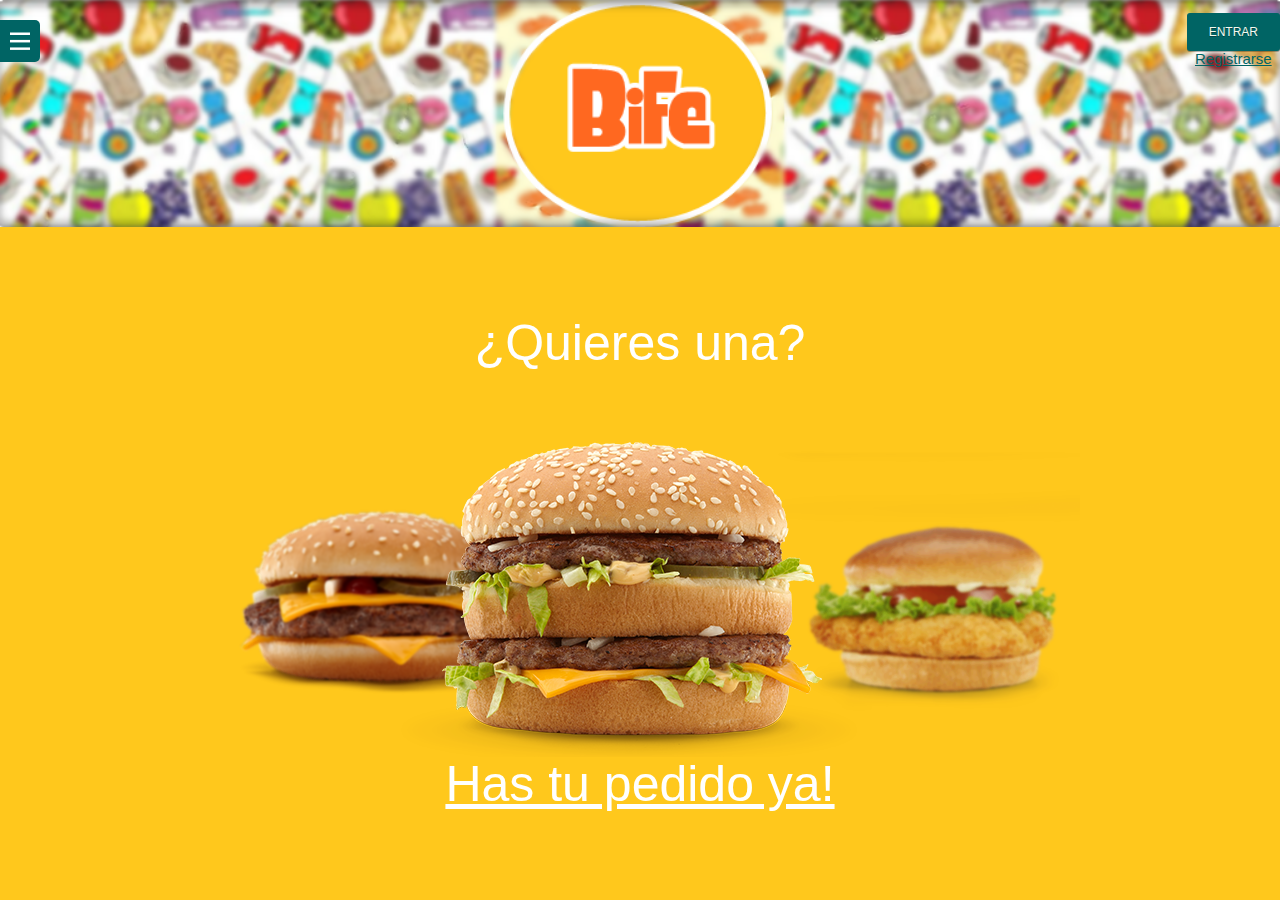
<file: src/front/index.html>
<!DOCTYPE html>
<html>
<head>
	<meta http-equiv="content-type" content="text/html; charset=iso-8859-1" />
	<title>Your Company Name</title>
<link rel="stylesheet" type="text/css" media="screen" href="css/menulateral/style.css" />
<!-- cortinas-->
<meta http-equiv="Content-Type" content="text/html; charset=utf-8"/>
	<!--<link rel="stylesheet" type="text/css" media="screen" href="css/cortina/cortina.css" />-->
	<script type="text/javascript" src="http://jqueryjs.googlecode.com/files/jquery-1.3.2.js"></script>
	<script src="js/cortinas/jquery.easing.1.3.js" type="text/javascript"></script>  
        <script type="text/javascript">
		$(document).ready(function() {
		
			$curtainopen = false;
		
			$(".rope").click(function(){
				$(this).blur();
				if ($curtainopen == false){ 
					$(this).stop().animate({top: '0px' }, {queue:false, duration:350, easing:'easeOutBounce'}); 
					$(".leftcurtain").stop().animate({width:'60px'}, 2000 );
					$(".rightcurtain").stop().animate({width:'60px'},2000 );
					$curtainopen = true;
				}else{
					$(this).stop().animate({top: '-40px' }, {queue:false, duration:350, easing:'easeOutBounce'}); 
					$(".leftcurtain").stop().animate({width:'50%'}, 2000 );
					$(".rightcurtain").stop().animate({width:'51%'}, 2000 );
					$curtainopen = false;
				}
				return false;
			});
			
		});	
	</script>
        

<!--Menu --> 
<script src="http://ajax.googleapis.com/ajax/libs/jquery/1.11.0/jquery.min.js"></script>
	<script type="text/javascript" src="js/menulateral/script.js"></script>
	<!--Login -->
         <link rel="stylesheet" href="css/Login/login.css" />
  <script type="text/javascript" src="js/login/jquery-1.9.1.min.js"></script>
  <script type="text/javascript" charset="utf-8" src="js/login/jquery.leanModal.min.js"></script>
  <!-- jQuery plugin leanModal under MIT License http://leanmodal.finelysliced.com.au/ -->
        
        <script type="text/javascript">
$(function(){
  $('#loginform').submit(function(e){
    return false;
  });
  
  $('#modaltrigger').leanModal({ top: 110, overlay: 0.45, closeButton: ".hidemodal" });
});
</script>
      <!--Login -->  
</head>
<body>

<div id="container">
  
	<div id="intro">
              <div id="w">
     
      <center><a href="#loginmodal" class="flatbtn" id="modaltrigger">Entrar</a></center>
      <a id="registrar" href='#'><span>Registrarse</span></a><br><br>
    </div> 
    <div id="loginmodal" style="display:none;">
    <h1>Usuario</h1>
    <form class="loginform"  action="#"  method="post"> 
      <label for="login">Nombre:</label>
      <input type="text" name="login"  class="txtfield" >
        <br>
      <label for="senha">Contrase�a:</label>
      <input type="password" name="senha"  class="txtfield" >
      <br>
      <div class="center"><input type="submit" class="flatbtn-blu hidemodal" value="Entrar" ></div>
    </form>
  </div> 
		<div id="pageHeader">
			<h1><span></span></h1>
		</div>
		
	</div>

	 
         <div id="explanation">
             <p class="pre">�Quieres una?</p>
               
             <img src="imagen/general/Burger.png"/><br> 
             <a class="pre" href="menu.html">Has tu pedido ya!</a>  <br>
		</div>
</div> 
		
	

	
	<div id="linkList">
		<div id="menu-toggle">
		<img src="imagen/menulateral/menu.png" width=20 height=20 alt="Menu"></img>
	</div>

	<nav id="menu">
		<a href="index.html">Inicio</a>
		<a href="#">Menu completo</a>
		<a href="#">Pedido</a>
		<a href="#">A Link</a>
		<a href="#">Contacto</a>
	</nav>
  </div>

 

</body>
</html>
</file>
<file: src/front/css/menulateral/style.css>
body{
	/*background-image: url('imagen/fondo2.jpg');*/
	margin: 0;
	font-family: "MS Trebuchet", Verdana, Geneva, Arial, Helvetica, sans-serif;	
	font-size: 75%;
	line-height: 135%;
	background-color:  #FFC81C;
	text-align: center;
        height:100%; 
        
}

.pre{
    font-size: 50px;
        color: white;

}
#container{
 
	position: relative;
	 margin:0 auto;
	padding:0;
	width: 100%;
	border-bottom: 0;
	border-top: 0;
	margin: 0 auto;
	text-align: center;
	  
}

#pageHeader {
    //width: 100%;
         padding: 5px 0 63px 15px;
	background: url(../../imagen/general/topo.png);
       background-size: 100%, 0, 0, 0;
	background-repeat: no-repeat;
	height: 200px;
	color: #FFFFFF;
}

#pageHeader h1{
	width: 526px;
	height: 91px;
	margin-bottom: 0;
}
#pageHeader h1 span {
	display: block;
	width: 0;
	height: 0;
}

#pageHeader h2{
	width: 279px;
	height: 33px;
	margin-top: -22px;
	margin-bottom: 25px;
}

#pageHeader h2 span {
	display: block;
	width: 0;
	height: 0;
}

#preamble{
	margin-left: 220px;
	padding-right: 10px;
	font-size: 90%;
}

#supportingText{
	//margin-left: 150px;
	//padding-right: 100px;
	font-size: 90%;
}


#linkList {
	position: absolute;
	left: 12px;
	top: 323px;
	width: 178px;
	padding: 0 2px 0 0;
	font-size: 100%;
       font-weight: bold;
}
#menu{
	transition: all 0.3s ease;
	position: fixed;
	width: 0%;
	top: 0;
	left: -200px;
	background: rgb(0, 0, 0);
	height: 100%;
	z-index: 999;
	box-shadow: 0px 0px 10px black;
	background-color: #FF960C;
	
}

#menu a{
	color: white;
	display: block;
	text-align: center;
	text-decoration: none;
	padding: 10px 10px 10px 10px;
	margin: 10px 10px 10px 10px;
	border-radius: 100px;
	transition: all 0.2s ease;
}

#menu a:hover{
	background: rgb(50, 50, 50);
}

#menu-toggle{
	position: fixed;
	top: 20px;
	left: 0;
	background: rgb(0, 100, 100);
	z-index: 1000;
	padding-left: 10px;
	padding-top: 10px;
	padding-bottom: 10px;
	padding-right: 10px;
	border-top-right-radius: 5px;
	border-bottom-right-radius: 5px;
	transition: all 0.3s ease;
}

#menu-toggle:hover{
	cursor: pointer;
}

#menu.open{
	left: 0;
	width: 200px;
	display: block;
}

#menu-toggle.open{
	left: 200px;
}
</file>
<file: src/front/css/cortina/cortina.css>
.cortina {
	     text-align: center;
	    	background: #4f3722 url('../../imagen/cortinas/darkcurtain.jpg') repeat-x;
	    
	    	margin:0;
	    	padding:0;
	    }
	    img{
			border: none;
		}
	    .leftcurtain{
			width: 50%;
			height: 495px;
			top: 0px;
			left: 0px;
			position: absolute;
			z-index: 2;
		}
		 .rightcurtain{
			width: 51%;
			height: 495px;
			right: 0px;
			top: 0px;
			position: absolute;
			z-index: 3;
		}
		.rightcurtain img, .leftcurtain img{
			width: 100%;
			height: 100%;
		}
		.logo{
			margin: 0px auto;
			margin-top: 150px;
		}
		.rope{
			position: absolute;
			top: -40px;
			left: 70%;
			z-index: 4;
		}
</file>
<file: src/front/css/Login/login.css>
#registrar {
    color:  rgb(0, 100, 100);
    font-size: 15px;
      
}
body { 

  font-family: Verdana, Helvetica, Arial, sans-serif;
  color: #313131;
  font-size: 62.5%; 
  line-height: 1; 
}

::selection { background: #a4dcec; }
::-moz-selection { background: #a4dcec; }
::-webkit-selection { background: #a4dcec; }

::-webkit-input-placeholder { /* WebKit browsers */
  color: #ccc;
  font-style: italic;
}
:-moz-placeholder { /* Mozilla Firefox 4 to 18 */
  color: #ccc;
  font-style: italic;
}
::-moz-placeholder { /* Mozilla Firefox 19+ */
  color: #ccc;
  font-style: italic;
}
:-ms-input-placeholder { /* Internet Explorer 10+ */
  color: #ccc !important;
  font-style: italic;  
}

br { display: block; line-height: 2.2em; } 

article, aside, details, figcaption, figure, footer, header, hgroup, menu, nav, section { display: block; }
ol, ul { list-style: none; }

input, textarea { 
  -webkit-font-smoothing: antialiased;
  -webkit-text-size-adjust: 100%;
  -ms-text-size-adjust: 100%;
  -webkit-box-sizing: border-box;
  -moz-box-sizing: border-box;
  box-sizing: border-box;
  outline: none; 
}

blockquote, q { quotes: none; }
blockquote:before, blockquote:after, q:before, q:after { content: ''; content: none; }
strong { font-weight: bold; } 

table { border-collapse: collapse; border-spacing: 0; }
img { border: 0; max-width: 100%; }


/** typography **/
h1 {
  font-family: Verdana, Helvetica, Arial, sans-serif;
  font-size: 2.5em;
  line-height: 1.5em;
  letter-spacing: -0.05em;
  margin-bottom: 20px;
  padding: .1em 0;
  color: #444;
	position: relative;
	overflow: hidden;
	white-space: nowrap;
	text-align: center;
}
/*h1:before,
h1:after {
  content: "";
  position: relative;
  display: inline-block;
  width: 50%;
  height: 1px;
  vertical-align: middle;
  background: #f0f0f0;
}
h1:before {    
  left: -.5em;
  margin: 0 0 0 -50%;
}
h1:after {    
  left: .5em;
  margin: 0 -50% 0 0;
}
h1 > span {
  display: inline-block;
  vertical-align: middle;
  white-space: normal;
}

p {
  display: block;
  font-size: 1.35em;
  line-height: 1.5em;
  margin-bottom: 22px;
}

.center { display: block; text-align: center; }


/** page structure **/
#w {
  margin-top:13px;
  padding: 0;
  float: right;
}



.flatbtn {
  -webkit-box-sizing: border-box;
  -moz-box-sizing: border-box;
  box-sizing: border-box;
  display: inline-block;
  outline: 0;
  border: 0;
  color: #f3faef;
  text-decoration: none;
  background-color:rgb(0, 100, 100);
  border-color: rgba(0, 0, 0, 0.1) rgba(0, 0, 0, 0.1) rgba(0, 0, 0, 0.25);
  font-size: 1.2em;
  //font-weight: bold;
  padding: 12px 22px 12px 22px;
  line-height: normal;
  text-align: center;
  vertical-align: middle;
  cursor: pointer;
  text-transform: uppercase;
  text-shadow: 0 1px 0 rgba(0,0,0,0.3);
  -webkit-border-radius: 3px;
  -moz-border-radius: 3px;
  border-radius: 3px;
  -webkit-box-shadow: 0 1px 0 rgba(15, 15, 15, 0.3);
  -moz-box-shadow: 0 1px 0 rgba(15, 15, 15, 0.3);
  box-shadow: 0 1px 0 rgba(15, 15, 15, 0.3);
}
.flatbtn:hover {
  color: #fff;
  background-color:  #FF960C;
}
.flatbtn:active {
  -webkit-box-shadow: inset 0 1px 5px rgba(0, 0, 0, 0.1);
  -moz-box-shadow:inset 0 1px 5px rgba(0, 0, 0, 0.1);
  box-shadow:inset 0 1px 5px rgba(0, 0, 0, 0.1);
}

/** custom login button **/

.flatbtn-blu { 
  -webkit-box-sizing: border-box;
  -moz-box-sizing: border-box;
  box-sizing: border-box;
  display: inline-block;
  outline: 0;
  border: 0;
  color: #edf4f9;
  text-decoration: none;
  background-color:rgb(0, 100, 100);
  border-color: rgba(0, 0, 0, 0.1) rgba(0, 0, 0, 0.1) rgba(0, 0, 0, 0.25);
  font-size: 1.3em;
  //font-weight: bold;
  padding: 12px 26px 12px 26px;
  line-height: normal;
  text-align: center;
  vertical-align: middle;
  cursor: pointer;
  text-transform: uppercase;
  text-shadow: 0 1px 0 rgba(0,0,0,0.3);
  -webkit-border-radius: 3px;
  -moz-border-radius: 3px;
  border-radius: 3px;
  -webkit-box-shadow: 0 1px 1px rgba(0, 0, 0, 0.2);
  -moz-box-shadow: 0 1px 1px rgba(0, 0, 0, 0.2);
  box-shadow: 0 1px 1px rgba(0, 0, 0, 0.2);
}
.flatbtn-blu:hover {
  color: #fff;
  background-color: #FF960C;
}
.flatbtn-blu:active {
  -webkit-box-shadow: inset 0 1px 5px rgba(0, 0, 0, 0.1);
  -moz-box-shadow:inset 0 1px 5px rgba(0, 0, 0, 0.1);
  box-shadow:inset 0 1px 5px rgba(0, 0, 0, 0.1);
}


/** modal window styles **/
#lean_overlay {
   position: fixed;
    z-index:100;
    top: 0px;
    left: 0px;
    height:100%;
    width:100%;
    background: #000;
    display: none;
}


#loginmodal {
  width: 300px;
  padding: 15px 20px;
  background: #f3f6fa;
  -webkit-border-radius: 6px;
  -moz-border-radius: 6px;
  border-radius: 6px;
  -webkit-box-shadow: 0 1px 5px rgba(0, 0, 0, 0.5);
  -moz-box-shadow: 0 1px 5px rgba(0, 0, 0, 0.5);
  box-shadow: 0 1px 5px rgba(0, 0, 0, 0.5);
}

.loginform { /* no default styles */ }

.loginform label { display: block; font-size: 1.1em; font-weight: bold; color:  #FF960C; margin-bottom: 3px; }


.txtfield { 
  display: block;
  width: 100%;
  padding: 6px 5px;
  margin-bottom: 1px;
  font-family: Verdana, Helvetica, Arial, sans-serif;
  color: #7988a3;
  font-size: 1.4em;
  text-shadow: 1px 1px 0 rgba(255, 255, 255, 0.8);
  background-color: #fff;
  background-image: -webkit-gradient(linear, left top, left bottom, from(#edf3f9), to(#fff));
  background-image: -webkit-linear-gradient(top, #edf3f9, #fff);
  background-image: -moz-linear-gradient(top, #edf3f9, #fff);
  background-image: -ms-linear-gradient(top, #edf3f9, #fff);
  background-image: -o-linear-gradient(top, #edf3f9, #fff);
  background-image: linear-gradient(top, #edf3f9, #fff);
  border: 1px solid;
  border-color: #abbce8 #c3cae0 #b9c8ef;
  -webkit-border-radius: 4px;
  -moz-border-radius: 4px;
  border-radius: 4px;
  -webkit-box-shadow: inset 0 1px 2px rgba(0, 0, 0, 0.25), 0 1px rgba(255, 255, 255, 0.4);
  -moz-box-shadow: inset 0 1px 2px rgba(0, 0, 0, 0.25), 0 1px rgba(255, 255, 255, 0.4);
  box-shadow: inset 0 1px 2px rgba(0, 0, 0, 0.25), 0 1px rgba(255, 255, 255, 0.4);
  -webkit-transition: all 0.25s linear;
  -moz-transition: all 0.25s linear;
  transition: all 0.25s linear;
}

.txtfield:focus {
  outline: none;
  color: #525864;
  border-color: #84c0ee;
  -webkit-box-shadow: inset 0 1px 2px rgba(0, 0, 0, 0.15), 0 0 7px #96c7ec;
  -moz-box-shadow: inset 0 1px 2px rgba(0, 0, 0, 0.15), 0 0 7px #96c7ec;
  box-shadow: inset 0 1px 2px rgba(0, 0, 0, 0.15), 0 0 7px #96c7ec;
}
</file>
